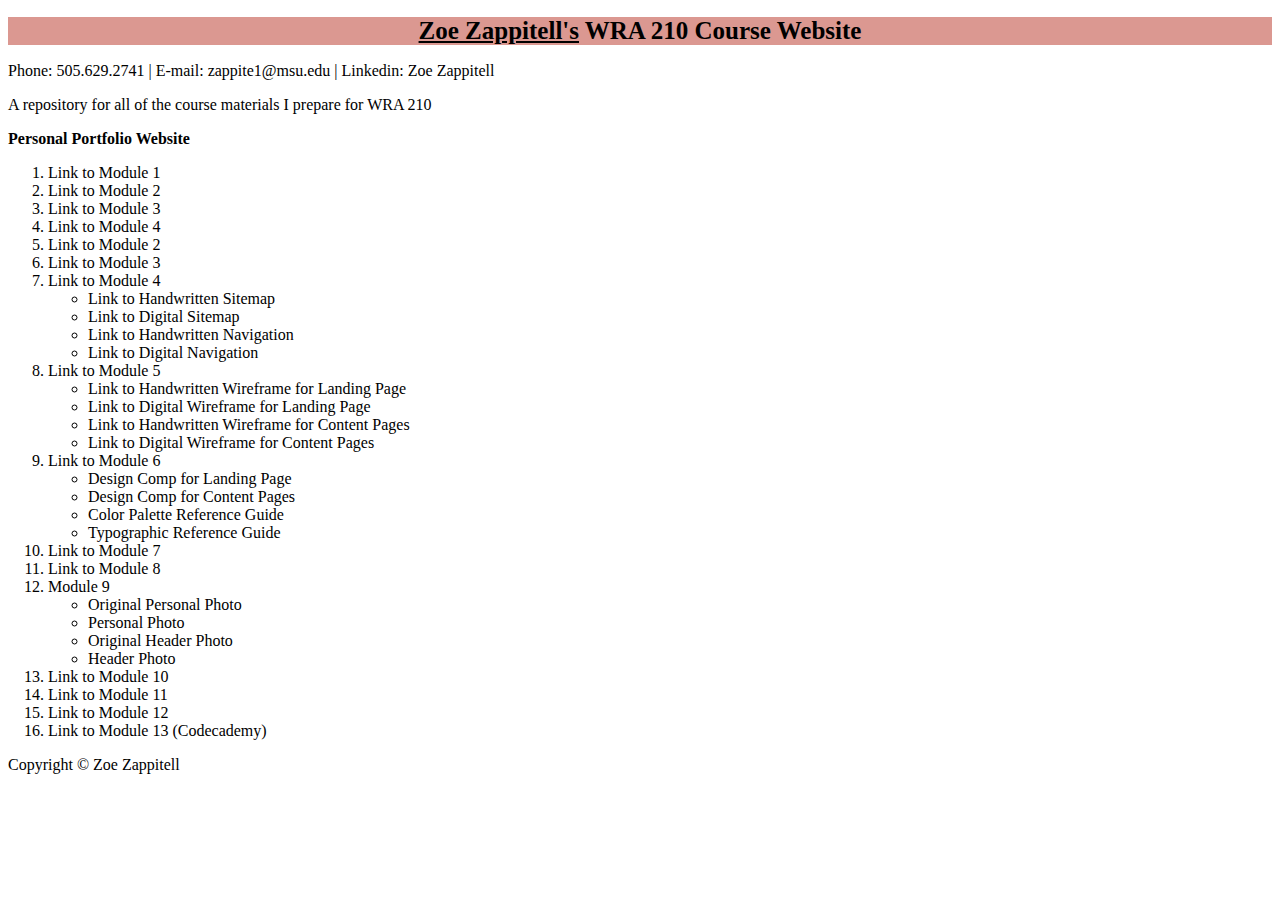
<file: index.html>
<!doctype html>
<head>
  <meta charset="utf-8">
  <link type="text/css" rel="stylesheet" href="style.css" />
    <title>Zoe Zappitell's WRA 210 Course Website</title>

</head>
<body>

  <header>
	  <h1><u>Zoe Zappitell's</u> WRA 210 Course Website</h1>
    <p>Phone: 505.629.2741 | E-mail: zappite1@msu.edu | Linkedin: Zoe Zappitell</p>
	  <p>A repository for all of the course materials I prepare for WRA 210</p>
  <strong><a href="http://zozap.github.io/personalportfolio/index.html">Personal Portfolio Website </a></strong>
  </header>
  
  <div role="main">
  <ol>
		  <li><a href="modules/module1.pdf">Link to Module 1</a></li>

		  <li><a href="modules/module2.pdf">Link to Module 2</a></li>
		  <li><a href="modules/module3.pdf">Link to Module 3</a></li>
		  <li><a href="modules/module4.pdf">Link to Module 4</a></li>
		  <li><a href="module2.pdf">Link to Module 2</a></li>
		  <li><a href="module3.pdf">Link to Module 3</a></li>
		  <li><a href="module4.pdf">Link to Module 4</a></li>
     <ul>
         <li><a href="navigation/handwrittensitemap.pdf">Link to Handwritten Sitemap</a></li>
         <li><a href="navigation/sitemap.pdf">Link to Digital Sitemap</a></li>
         <li><a href="navigation/handwrittennavigation.pdf">Link to Handwritten Navigation</a></li>
         <li><a href="navigation/navigation.pdf">Link to Digital Navigation</a></li>
      </ul>
		<li><a href="modules/module5.pdf">Link to Module 5</a></li>
      <ul>
         <li><a href="wireframe/landingpagehandwrittenwireframe.pdf">Link to Handwritten Wireframe for Landing Page</a></li>
         <li><a href="wireframe/landingpagedigitalwireframe.pdf">Link to Digital Wireframe for Landing Page</a></li>
         <li><a href="wireframe/otherpageshandwrittenwireframe.pdf">Link to Handwritten Wireframe for Content Pages</a></li>
         <li><a href="wireframe/otherpagesdigitalwireframe.pdf">Link to Digital Wireframe for Content Pages</a></li>
      </ul>
		<li><a href="modules/module6.pdf">Link to Module 6</a></li>
      <ul>
         <li><a href="designcomp/wireframewithcolor.pdf"> Design Comp for Landing Page</a></li>
         <li><a href="designcomp/contentpages.psd">Design Comp for Content Pages</a></li>
         <li><a href="designcomp/colorchart.psd">Color Palette Reference Guide</a></li>
         <li><a href="designcomp/typographicreferenceguide.psd">Typographic Reference Guide</a></li>
      </ul>	
		<li><a href="modules/module7.pdf">Link to Module 7</a></li>
		 <li><a href="modules/module8.pdf">Link to Module 8</a></li>
		<li><a>Module 9</a></li>
      <ul>
         <li><a href="images/originalpersonalphoto.jpg"> Original Personal Photo</a></li>
         <li><a href="images/personalphoto.gif"> Personal Photo</a></li>
         <li><a href="images/originalheader.jpg">Original Header Photo</a></li>
         <li><a href="images/header.psd">Header Photo</a></li>
      </ul>

     
       <li><a href="module10.html">Link to Module 10</a></li>
	  <li><a href="modules/module11.html">Link to Module 11</a></li>
	  <li><a href="http://wra210msu.wordpress.com/2014/04/23/module-12-zoe-zappitell/">Link to Module 12</a></li>
	  <li><a href="http://www.codecademy.com/zozap">Link to Module 13 (Codecademy)</a></li>
</ol>
	
  </div>
  
  <footer>
	  <p>Copyright &copy; Zoe Zappitell</p>
  </footer>

</body>
</html>
</file>
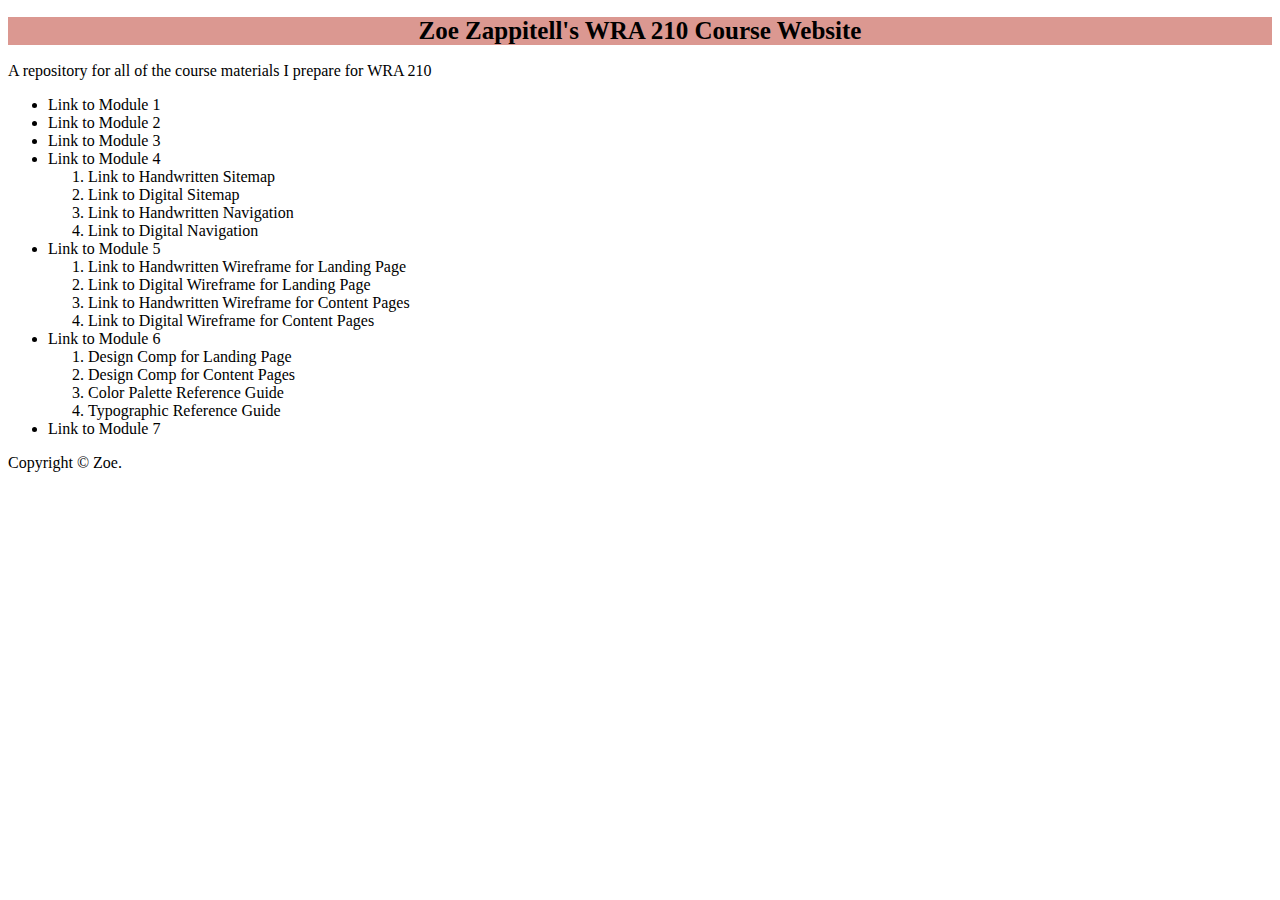
<file:   .html>
<!doctype html>
<head>
  <meta charset="utf-8">
  <link type="text/css" rel="stylesheet" href="style.css" />
  <title>Zoe Zappitell's WRA 210 Course Website</title>

</head>
<body>

  <header>
	  <h1>Zoe Zappitell's WRA 210 Course Website</h1>
	  <p>A repository for all of the course materials I prepare for WRA 210</p>
  </header>
  
  <div role="main">
  
	  <ul>
		  <li><a href="module1.pdf">Link to Module 1</a></li>
		  <li><a href="module2.pdf">Link to Module 2</a></li>
		  <li><a href="module3.pdf">Link to Module 3</a></li>
		  <li><a href="module4.pdf">Link to Module 4</a></li>
      <ol>
         <li><a href="handwrittensitemap.pdf">Link to Handwritten Sitemap</a></li>
         <li><a href="sitemap.pdf">Link to Digital Sitemap</a></li>
         <li><a href="handwrittennavigation.pdf">Link to Handwritten Navigation</a></li>
         <li><a href="navigation.pdf">Link to Digital Navigation</a></li>
      </ol>
      <!-- end nested list -->
   </li><!-- close list item containing nested list -->
</ol>
		<li><a href="module5.pdf">Link to Module 5</a></li>
      <ol>
         <li><a href="landingpagehandwrittenwireframe.pdf">Link to Handwritten Wireframe for Landing Page</a></li>
         <li><a href="landingpagedigitalwireframe.pdf">Link to Digital Wireframe for Landing Page</a></li>
         <li><a href="otherpageshandwrittenwireframe.pdf">Link to Handwritten Wireframe for Content Pages</a></li>
         <li><a href="otherpagesdigitalwireframe.pdf">Link to Digital Wireframe for Content Pages</a></li>
      </ol>
      <!-- end nested list -->
   </li><!-- close list item containing nested list -->
</ol>
	      </ol>
      <!-- end nested list -->
   </li><!-- close list item containing nested list -->
</ol>
		<li><a href="module6.pdf">Link to Module 6</a></li>
      <ol>
         <li><a href="wireframewithcolor.pdf"> Design Comp for Landing Page</a></li>
         <li><a href="contentpages.psd">Design Comp for Content Pages</a></li>
         <li><a href="colorchart.psd">Color Palette Reference Guide</a></li>
         <li><a href="typographicreferenceguide.psd">Typographic Reference Guide</a></li>
      </ol>
      <!-- end nested list -->
   </li><!-- close list item containing nested list -->
</ol>		
		<li><a href="module7.pdf">Link to Module 7</a></li>
		 </o> 
	  </ul>

  </div>
  
  <footer>
	  <p>Copyright &copy; Zoe.</p>
  </footer>

</body>
</html>
</file>
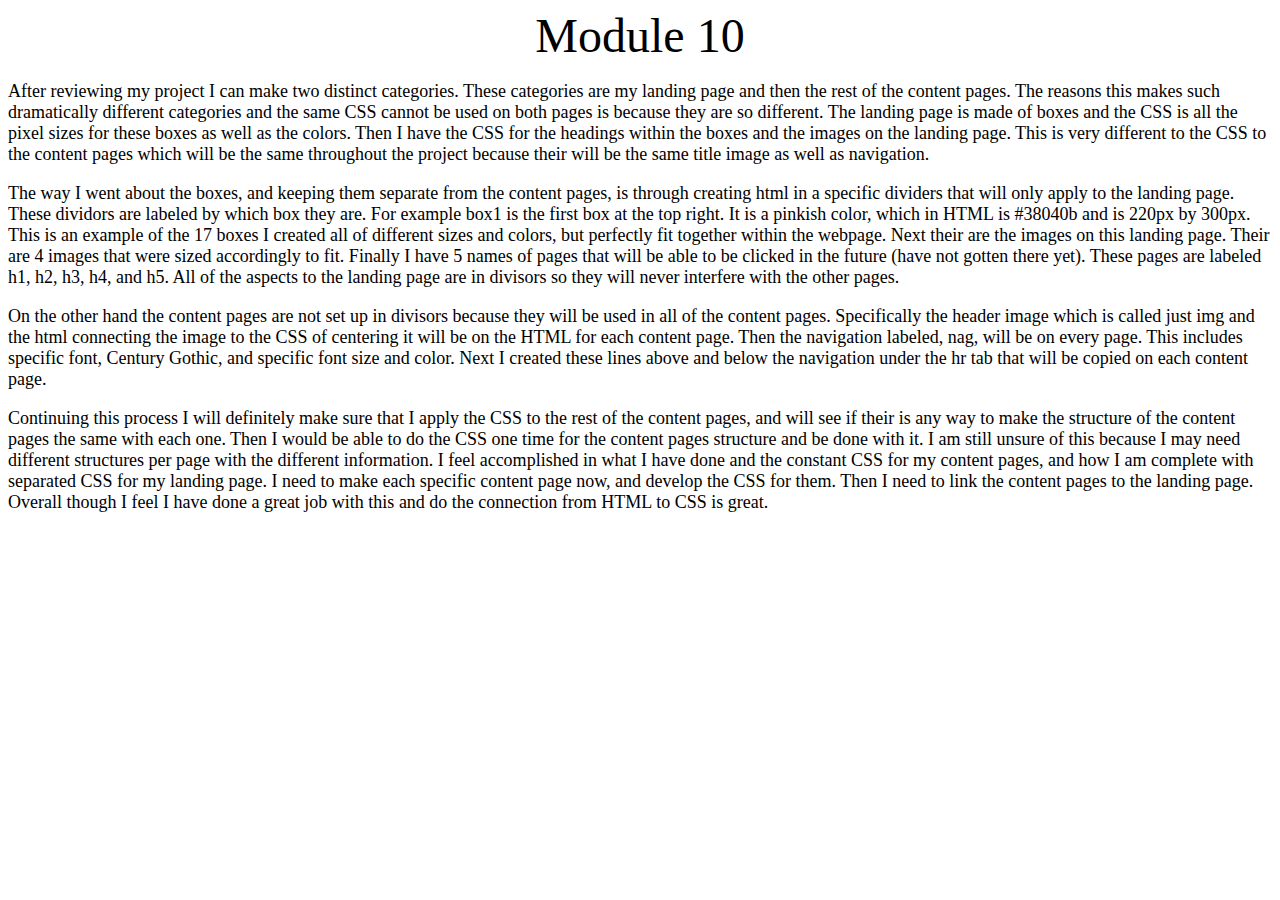
<file: module10.html>
<head><center>
  <font size="10px"> Module 10</font>
  </center></head> 
<body>
  <font size="4.5px">
  <p>
 	After reviewing my project I can make two distinct categories.  These categories are my landing page and then the rest of the content pages.  The reasons this makes such dramatically different categories and the same CSS cannot be used on both pages is because they are so different.  The landing page is made of boxes and the CSS is all the pixel sizes for these boxes as well as the colors.  Then I have the CSS for the headings within the boxes and the images on the landing page.  This is very different to the CSS to the content pages which will be the same throughout the project because their will be the same title image as well as navigation.
  </p>
  The way I went about the boxes, and keeping them separate from the content pages, is through creating html in a specific dividers that will only apply to the landing page.  These dividors are labeled by which box they are.  For example box1 is the first box at the top right.  It is a pinkish color, which in HTML is #38040b and is 220px by 300px.  This is an example of the 17 boxes I created all of different sizes and colors, but perfectly fit together within the webpage.  Next their are the images on this landing page.  Their are 4 images that were sized accordingly to fit. Finally I have 5 names of pages that will be able to be clicked in the future (have not gotten there yet).  These pages are labeled h1, h2, h3, h4, and h5.  All of the aspects to the landing page are in divisors so they will never interfere with the other pages.
  <p>
    On the other hand the content pages are not set up in divisors because they will be used in all of the content pages.  Specifically the header image which is called just img and the html connecting the image to the CSS of centering it will be on the HTML for each content page.  Then the navigation labeled, nag, will be on every page.  This includes specific font, Century Gothic, and specific font size and color.  Next I created these lines above and below the navigation under the hr tab that will be copied on each content page.
  </p>
  <p>
    Continuing this process I will definitely make sure that I apply the CSS to the rest of the content pages, and will see if their is any way to make the structure of the content pages the same with each one.  Then I would be able to do the CSS one time for the content pages structure and be done with it.  I am still unsure of this because I may need different structures per page with the different information.  I feel accomplished in what I have done and the constant CSS for my content pages, and how I am complete with separated CSS for my landing page.  I need to make each specific content page now, and develop the CSS for them.  Then I need to link the content pages to the landing page. Overall though I feel I have done a great job with this and do the connection from HTML to CSS is great.
  </p>
</body>
</file>
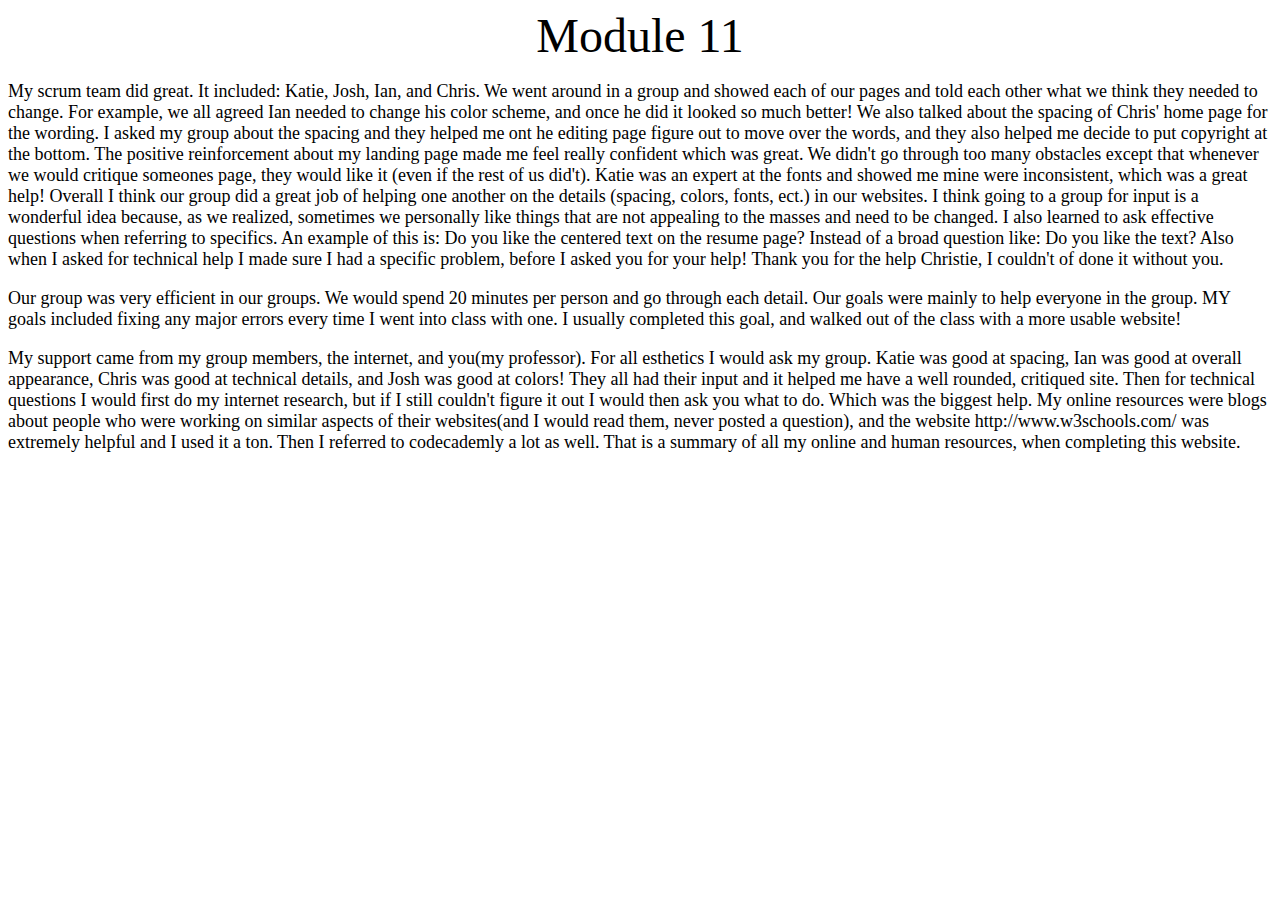
<file: modules/module10.html>
<head><center>
  <font size="10px"> Module 11</font>
  </center></head> 
<body>
  <font size="4.5px">
  <p>
 My scrum team did great. It included: Katie, Josh, Ian, and Chris. We went around in a group and showed each of our pages and told each other what we think they needed to change. For example, we all agreed Ian needed to change his color scheme, and once he did it looked so much better! We also talked about the spacing of Chris' home page for the wording.  I asked my group about the spacing and they helped me ont he editing page figure out to move over the words, and they also helped me decide to put copyright at the bottom. The positive reinforcement about my landing page made me feel really confident which was great.  We didn't go through too many obstacles except that whenever we would critique someones page, they would like it (even if the rest of us did't).  Katie was an expert at the fonts and showed me mine were inconsistent, which was a great help! Overall I think our group did a great job of helping one another on the details (spacing, colors, fonts, ect.) in our websites.  I think going to a group for input is a wonderful idea because, as we realized, sometimes we personally like things that are not appealing to the masses and need to be changed.  I also learned to ask effective questions when referring to specifics. An example of this is: Do you like the centered text on the resume page? Instead of a broad question like: Do you like the text?  Also when I asked for technical help I made sure I had a specific problem, before I asked you for your help!  Thank you for the help Christie, I couldn't of done it without you.
   </p>
   <p>
   Our group was very efficient in our groups. We would spend 20 minutes per person and go through each detail.  Our goals were mainly to help everyone in the group.  MY goals included fixing any major errors every time I went into class with one.  I usually completed this goal, and walked out of the class with a more usable website!
</p>
<p>
My support came from my group members, the internet, and you(my professor). For all esthetics I would ask my group.  Katie was good at spacing, Ian was good at overall appearance, Chris was good at technical details, and Josh was good at colors!  They all had their input and it helped me have a well rounded, critiqued site.  Then for technical questions I would first do my internet research, but if I still couldn't figure it out I would then ask you what to do.  Which was the biggest help.  My online resources were blogs about people who were working on similar aspects of their websites(and I would read them, never posted a question), and the website http://www.w3schools.com/ was extremely helpful and I used it a ton.  Then I referred to codecademly a lot as well.  That is a summary of all my online and human resources, when completing this website.
</p>
</body>
</file>
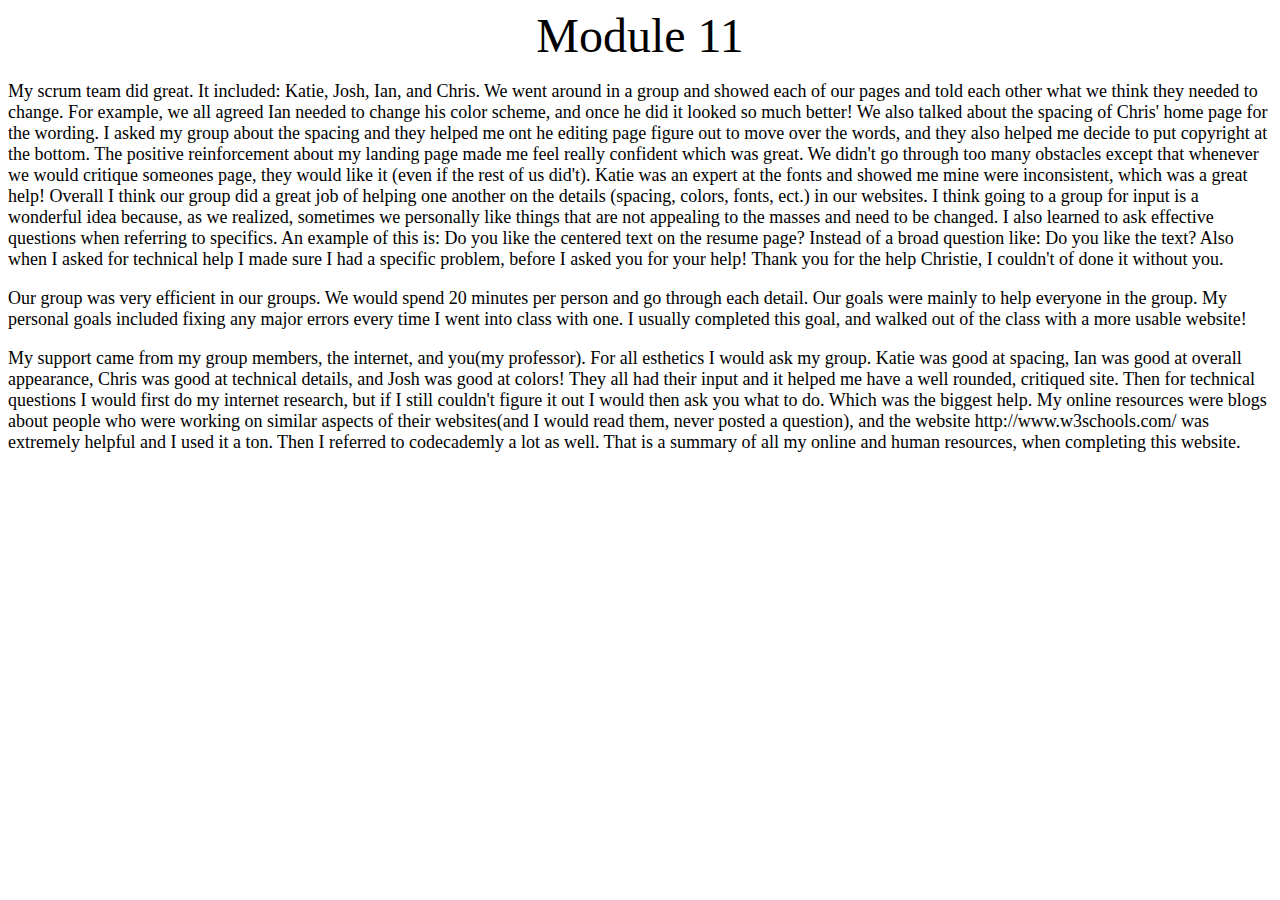
<file: modules/module11.html>
<head><center>
  <font size="10px"> Module 11</font>
  </center></head> 
<body>
  <font size="4.5px">
  <p>
 My scrum team did great. It included: Katie, Josh, Ian, and Chris. We went around in a group and showed each of our pages and told each other what we think they needed to change. For example, we all agreed Ian needed to change his color scheme, and once he did it looked so much better! We also talked about the spacing of Chris' home page for the wording.  I asked my group about the spacing and they helped me ont he editing page figure out to move over the words, and they also helped me decide to put copyright at the bottom. The positive reinforcement about my landing page made me feel really confident which was great.  We didn't go through too many obstacles except that whenever we would critique someones page, they would like it (even if the rest of us did't).  Katie was an expert at the fonts and showed me mine were inconsistent, which was a great help! Overall I think our group did a great job of helping one another on the details (spacing, colors, fonts, ect.) in our websites.  I think going to a group for input is a wonderful idea because, as we realized, sometimes we personally like things that are not appealing to the masses and need to be changed.  I also learned to ask effective questions when referring to specifics. An example of this is: Do you like the centered text on the resume page? Instead of a broad question like: Do you like the text?  Also when I asked for technical help I made sure I had a specific problem, before I asked you for your help!  Thank you for the help Christie, I couldn't of done it without you.
   </p>
   <p>
   Our group was very efficient in our groups. We would spend 20 minutes per person and go through each detail.  Our goals were mainly to help everyone in the group.  My personal goals included fixing any major errors every time I went into class with one.  I usually completed this goal, and walked out of the class with a more usable website!
</p>
<p>
My support came from my group members, the internet, and you(my professor). For all esthetics I would ask my group.  Katie was good at spacing, Ian was good at overall appearance, Chris was good at technical details, and Josh was good at colors!  They all had their input and it helped me have a well rounded, critiqued site.  Then for technical questions I would first do my internet research, but if I still couldn't figure it out I would then ask you what to do.  Which was the biggest help.  My online resources were blogs about people who were working on similar aspects of their websites(and I would read them, never posted a question), and the website http://www.w3schools.com/ was extremely helpful and I used it a ton.  Then I referred to codecademly a lot as well.  That is a summary of all my online and human resources, when completing this website.
</p>
</body>
</file>
<file: style.css>
body {
	font-family: Helvetica, 
	background-color:#DB9891;
	color:#000000;
	}
	
h1 {
	background-color:#DB9891;
	font-size:25px;
	color:#000000;
	background-color:#DB9891;
	text-align: center;
	
	}
	
h2 {
	font-size:28px;
	color:#000000;
	background-color:#DB9891;
	}
h3 {
	font-size:24px;
	color:#000000;
	background-color:#DB9891;
	}
h4, h5, h6 {
	font-size:18px;
	color:#000000;
	background-color:#DB9891;
	}

a {
	text-decoration:none;
	color:#000000;
	}
	
a:hover {
	color:#DB9891;
	}
</file>
